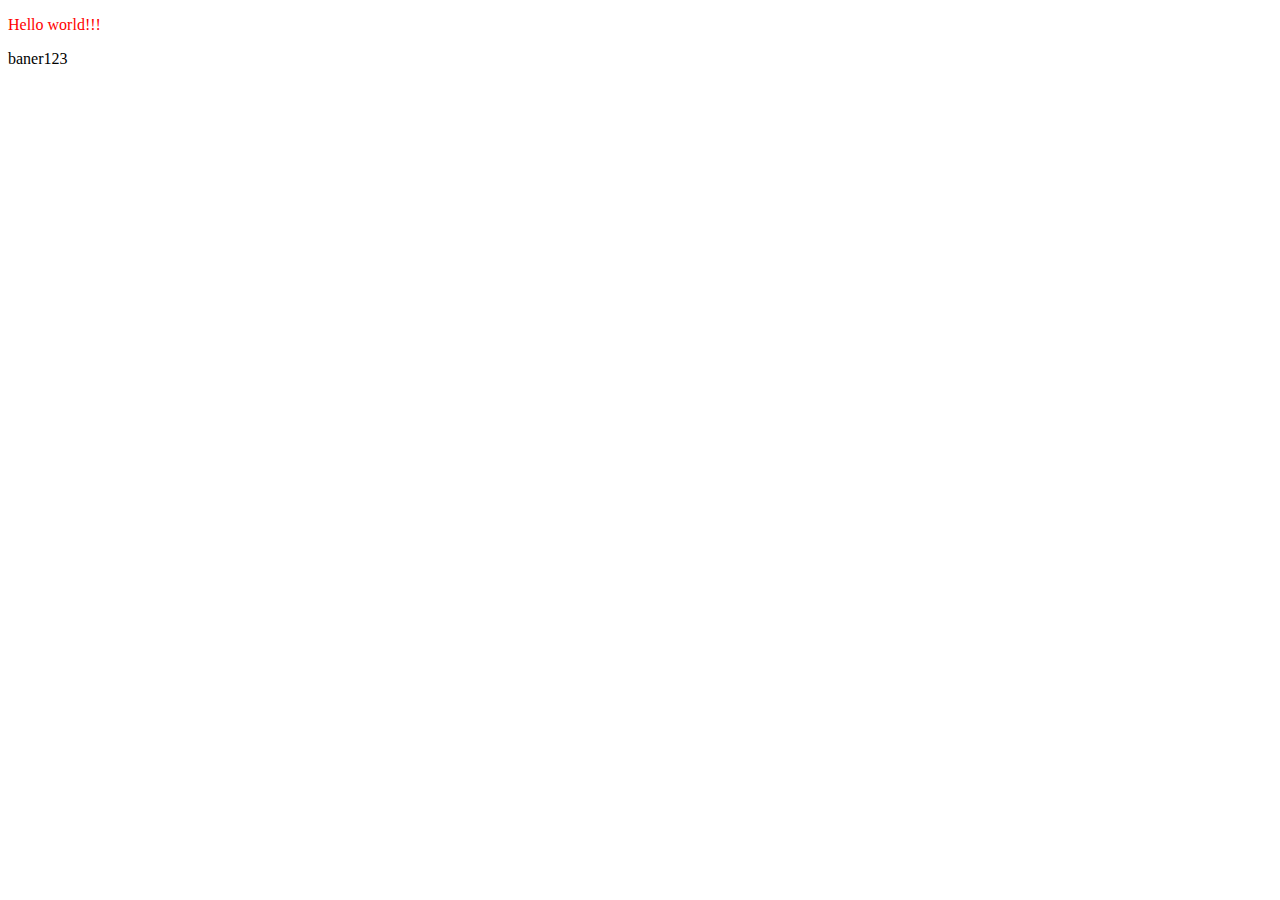
<file: L1/index.html>
<!DOCTYPE html>
<html lang="en">
  <head>
    <meta charset="UTF-8" />
    <meta name="viewport" content="width=device-width, initial-scale=1.0" />
    <title>My Page</title>
    <link href="styles.css" rel="stylesheet" />
  </head>
  <body>
    <p>Hello world!!!</p>
    <dev>baner123</dev>
  </body>
</html>
</file>
<file: L1/styles.css>
p {
  color: red;
}
</file>
